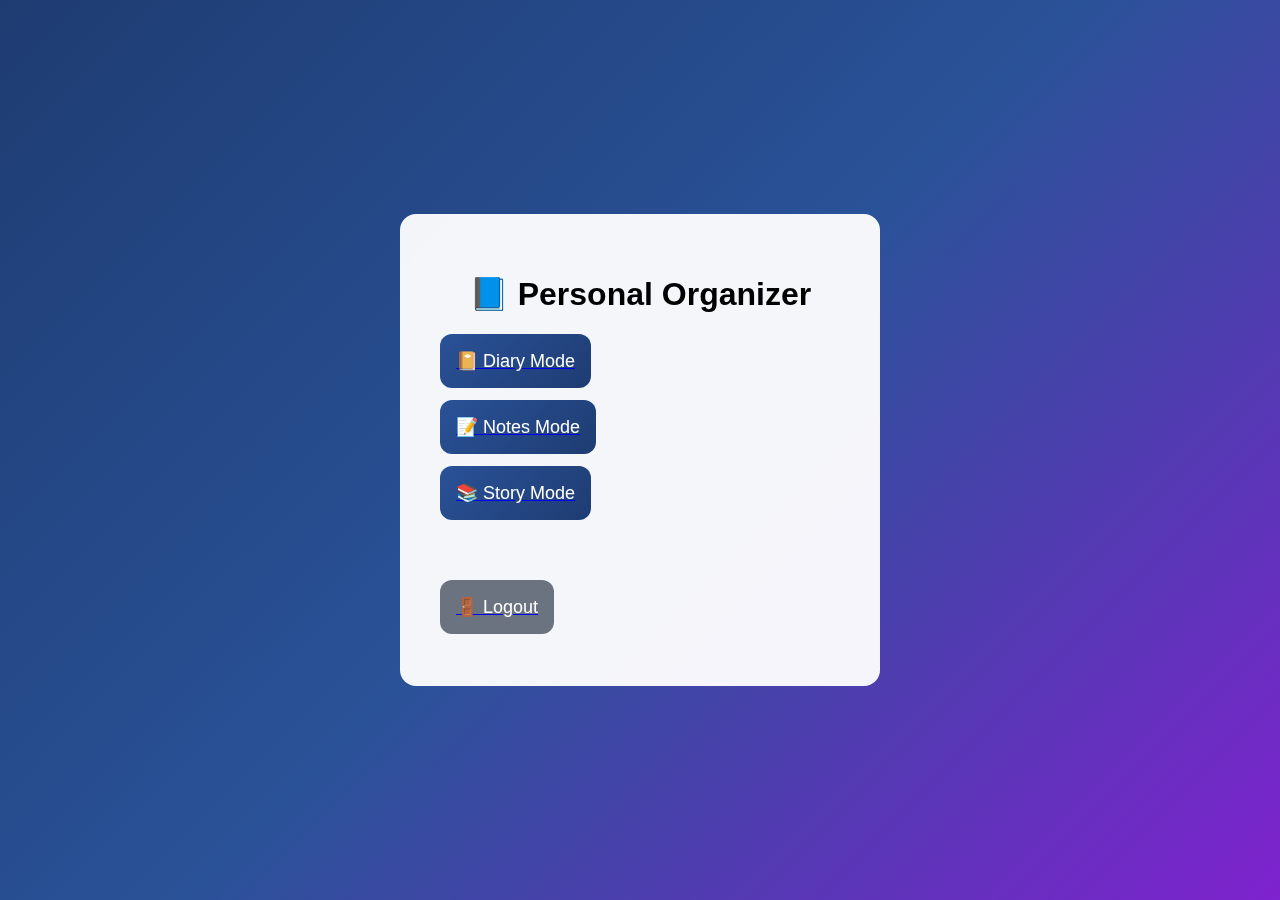
<file: templates/index.html>
<!DOCTYPE html>
<html lang="en">
<head>
  <meta charset="utf-8">
  <title>Home</title>
  <style>
    *{box-sizing:border-box}
    body{font-family:Arial;margin:0;background:linear-gradient(135deg,#1e3c72,#2a5298,#7e22ce);min-height:100vh;display:flex;align-items:center;justify-content:center}
    .container{background:rgba(255,255,255,0.95);padding:40px;border-radius:16px; width:90%;max-width:480px;text-align:center;backdrop-filter:blur(8px)}
    .mode{display:block;margin:12px 0;padding:16px;border-radius:12px;background:linear-gradient(135deg,#2a5298,#1e3c72);color:white;border:none;font-size:18px;cursor:pointer}
    .logout{background:#6b7280}
  </style>
</head>
<body>
  <div class="container">
    <h1>📘 Personal Organizer</h1>
    <a href="/diary"><button class="mode">📔 Diary Mode</button></a>
    <a href="/notes"><button class="mode">📝 Notes Mode</button></a>
    <a href="/story"><button class="mode">📚 Story Mode</button></a>
    <br><br>
    <a href="/logout"><button class="mode logout">🚪 Logout</button></a>
  </div>
</body>
</html>
</file>
